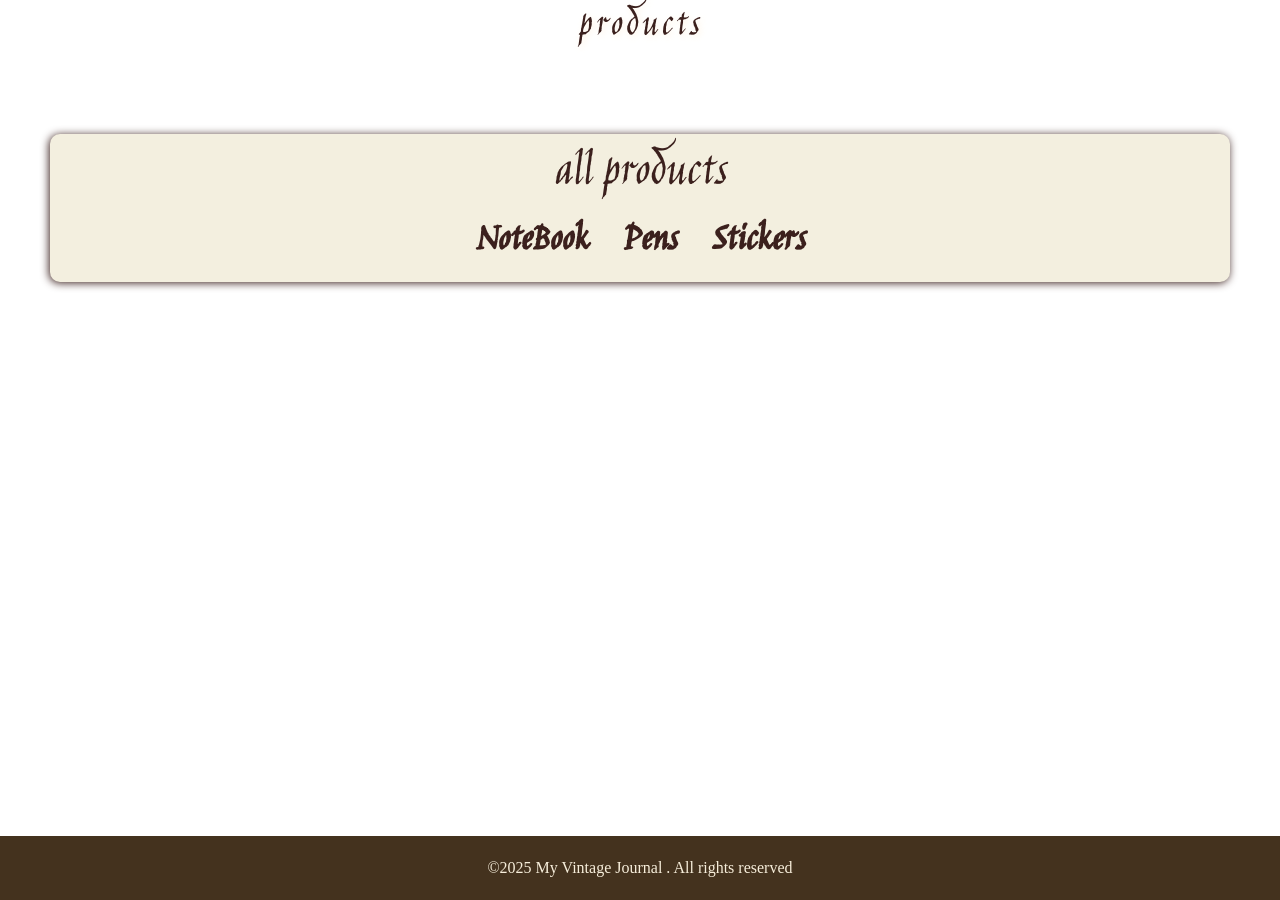
<file: products.html>
<html lang="en">

<head>
    <link rel="preconnect" href="https://fonts.googleapis.com">
    <link rel="preconnect" href="https://fonts.gstatic.com" crossorigin>
    <link href="https://fonts.googleapis.com/css2?family=Jim+Nightshade&display=swap" rel="stylesheet">
    <meta charset="utf-8">
    <meta name="viewport" content="width=device-width, initial-scale=1">
    <title>PRODUCTS</title>
    <link href="https://cdn.jsdelivr.net/npm/bootstrap@5.3.8/dist/css/bootstrap.min.css" rel="stylesheet"
        integrity="sha384-sRIl4kxILFvY47J16cr9ZwB07vP4J8+LH7qKQnuqkuIAvNWLzeN8tE5YBujZqJLB" crossorigin="anonymous">
    <link rel="stylesheet" href="products.css">
</head>

<body>

    <script src="https://cdn.jsdelivr.net/npm/bootstrap@5.3.8/dist/js/bootstrap.bundle.min.js"
        integrity="sha384-FKyoEForCGlyvwx9Hj09JcYn3nv7wiPVlz7YYwJrWVcXK/BmnVDxM+D2scQbITxI"
        crossorigin="anonymous"></script>

    <!-- Header -->

    <header>
        <h1>products</h1>

    </header>
    <!-- end hearder -->
    <!-- start intro -->
    <section class="allpro">
        <h1>all products</h1>
        <!-- end intro -->
        <nav>
            <a href="notebook.html">NoteBook</a>
            <a href="pens.html">Pens</a>
            <a href="Stickers.html">Stickers</a>
        </nav>
    </section>
    <!-- start footer -->
    <footer>
        ©2025 My Vintage Journal . All rights reserved
    </footer>
    <!-- end footer -->

</body>

</html>
</file>
<file: products.css>
body {
    background-image: url("https://i.pinimg.com/736x/ca/55/0b/ca550b01d5b66dacd10e3ae06af30b16.jpg");
    background-size: cover;
    background-repeat: no-repeat;
    background-attachment: fixed;
    margin: 0px;
    padding: 0px;
    font-family: sans-serif;
    min-height: 100vh;
    display: flex;
    flex-direction: column;
}

body {
    display: flex;
    flex-direction: column;
    min-height: 100vh;
}

/* start hearder */
header {
    font-family: 'Jim Nightshade', cursive;
    font-size: 40px;
    font-weight: 700;
    color: #3b201d;
    text-align: center;
    margin-bottom: 30px;
    letter-spacing: 3px;
    text-shadow: 2px 2px 6px rgba(255, 240, 220, 0.8);


}


header h1 {
    margin: 3px 0;
}

.allpro {
    margin-top: 10px;

}




.allpro nav a:hover {
    color: #3b201dab;
}

/* end hearder */
/* start intro */
.allpro {
    text-align: center;
    color: #3b201d;
    padding: 10px;
    margin: 50px;
    box-shadow: -1px 1px 8px 0px;
    border-radius: 10px;
    background-color: rgb(243, 239, 223);

}

.allpro h1 {
    color: #3b201d;
    font-family: 'Jim Nightshade', cursive;
    font-size: 50px;
}

.allpro nav a {
    color: #3b201d;
    margin: 15px;
    font-size: 16px;
    text-decoration: none;
    font-weight: bold;
    font-family: 'Jim Nightshade', cursive;
    cursor: pointer;
    font-size: 40px;
}

/* end intro */
/* start footer */
footer {
    background-color: #44321e;
    padding: 20px;
    text-align: center;
    font-family: cursive;
    color: #f7eedb !important;
}

footer {
    display: block;
    unicode-bidi: isolate;
    margin-top: auto;
}

/* end footer */
</file>
